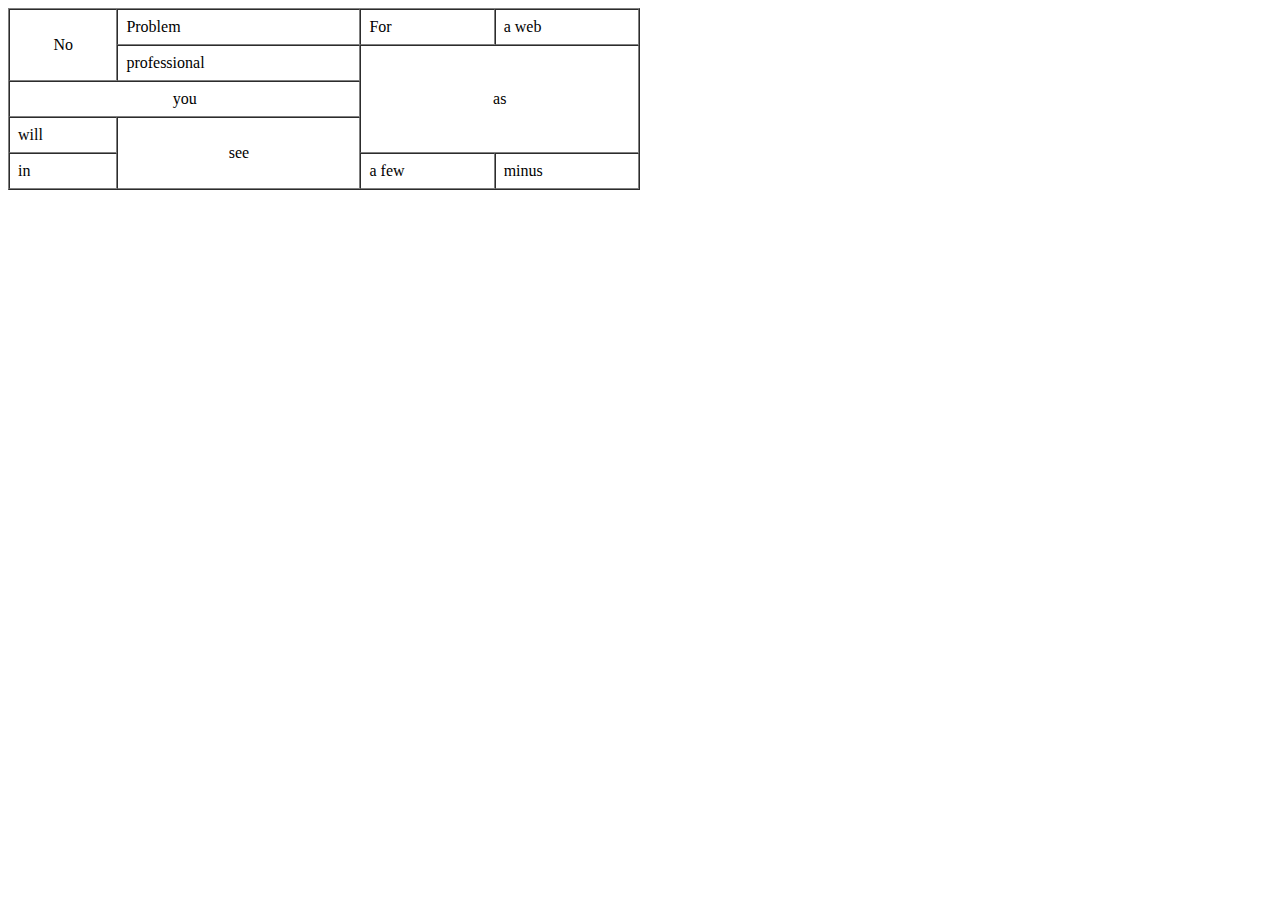
<file: table0.html>
<!DOCTYPE html>
<html lang="en">
<head>
    <meta charset="UTF-8">
    <meta http-equiv="X-UA-Compatible" content="IE=edge">
    <meta name="viewport" content="width=device-width, initial-scale=1.0">
    <title>TABLE ASSIGNMENT</title>
</head>
<body>
    <table border="1" cellspacing="0" cellpadding="8" width="50%">
        <thead>
        </thead>
        <tbody>
            
            <tr>
                <td rowspan="2" align="center">No</td>
                <td>Problem</td>
                <td>For</td>  
                <td>a web</td>
            </tr>
            <tr>
                <td>professional</td>
                <td rowspan="3" colspan="2" align="center">as</td>
            </tr>
            <tr>
                <td colspan="2" align="center">you</td>
            </tr>
            <tr>
                <td>will</td>
                <td rowspan="2" align="center">see</td>
            </tr>
            <tr>
                <td>in</td>
                <td>a few</td>
                <td>minus</td>
            </tr>
        </tbody>
    </table>
    
</body>
</html>
</file>
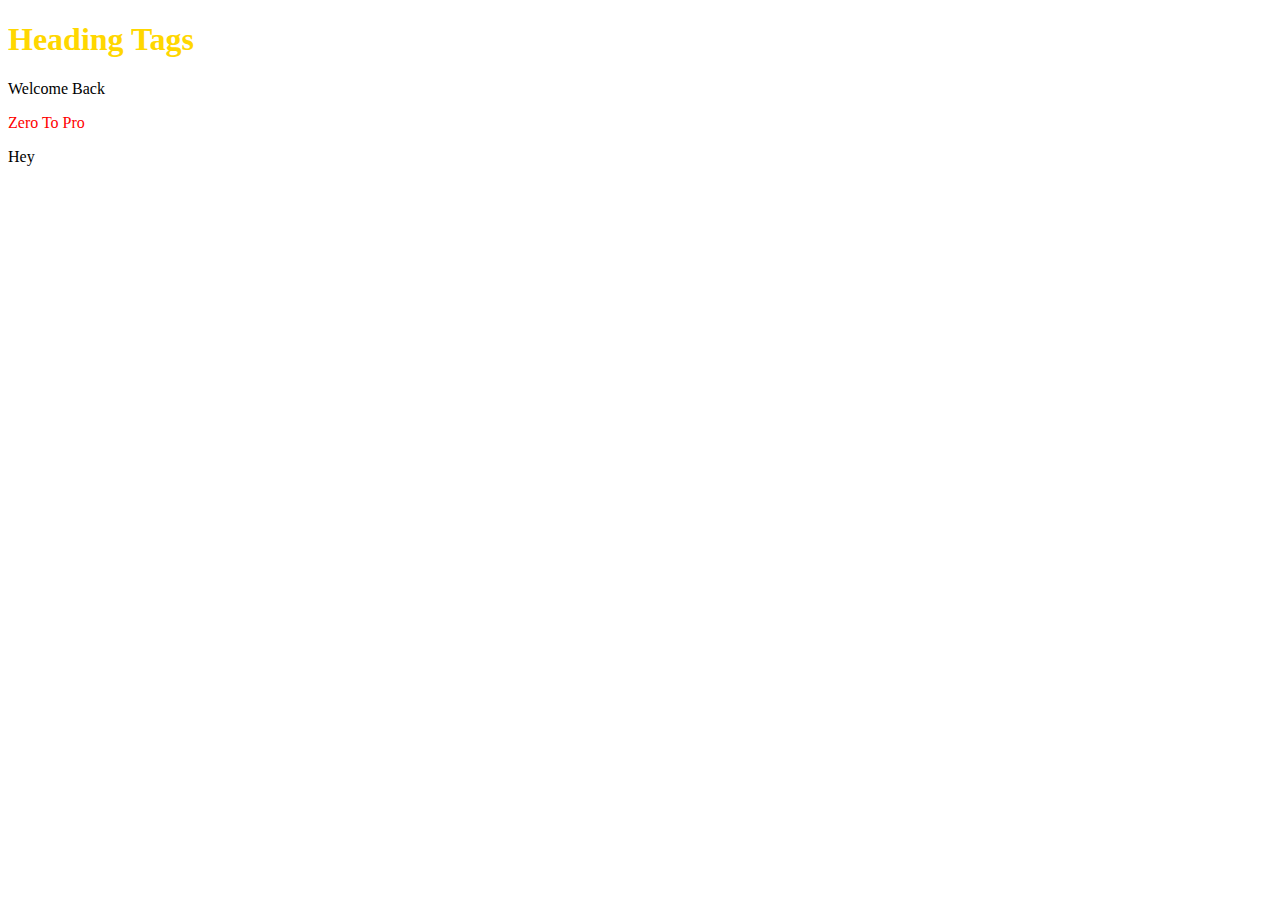
<file: HTML/head.html>
<!DOCTYPE html>
<html lang="en">
<head>
    <title>Astro.Inc</title>
    <meta name="description" content="blablabla create your own.">
    <meta name="keywords" content="astro, astro inc,Astro">
    <meta name="robots" content="index, follow">
    <meta name="language" content="EN">
    <meta name="generator" content="FreeMetaTagGenerator.com">
    <meta charset="utf-8">
    <meta name="viewpoint" content="width=device-width, initial-scale=1.0">
    <style>
        h1{
            color: gold;
        }
    </style>
    <link rel="stylesheet" herf="style.css">

    <script>
        alert("Hello Heoney:D")

    </script>
    <base href="https://www.pinterest.com">

</head>
<body>
    <h1>Heading Tags</h1>
    <p>Welcome Back</p>
    <p style="color:red;">Zero To Pro</p>
    <a herf="search/label/Dev">Hey</a>
</body>

</html>
</file>
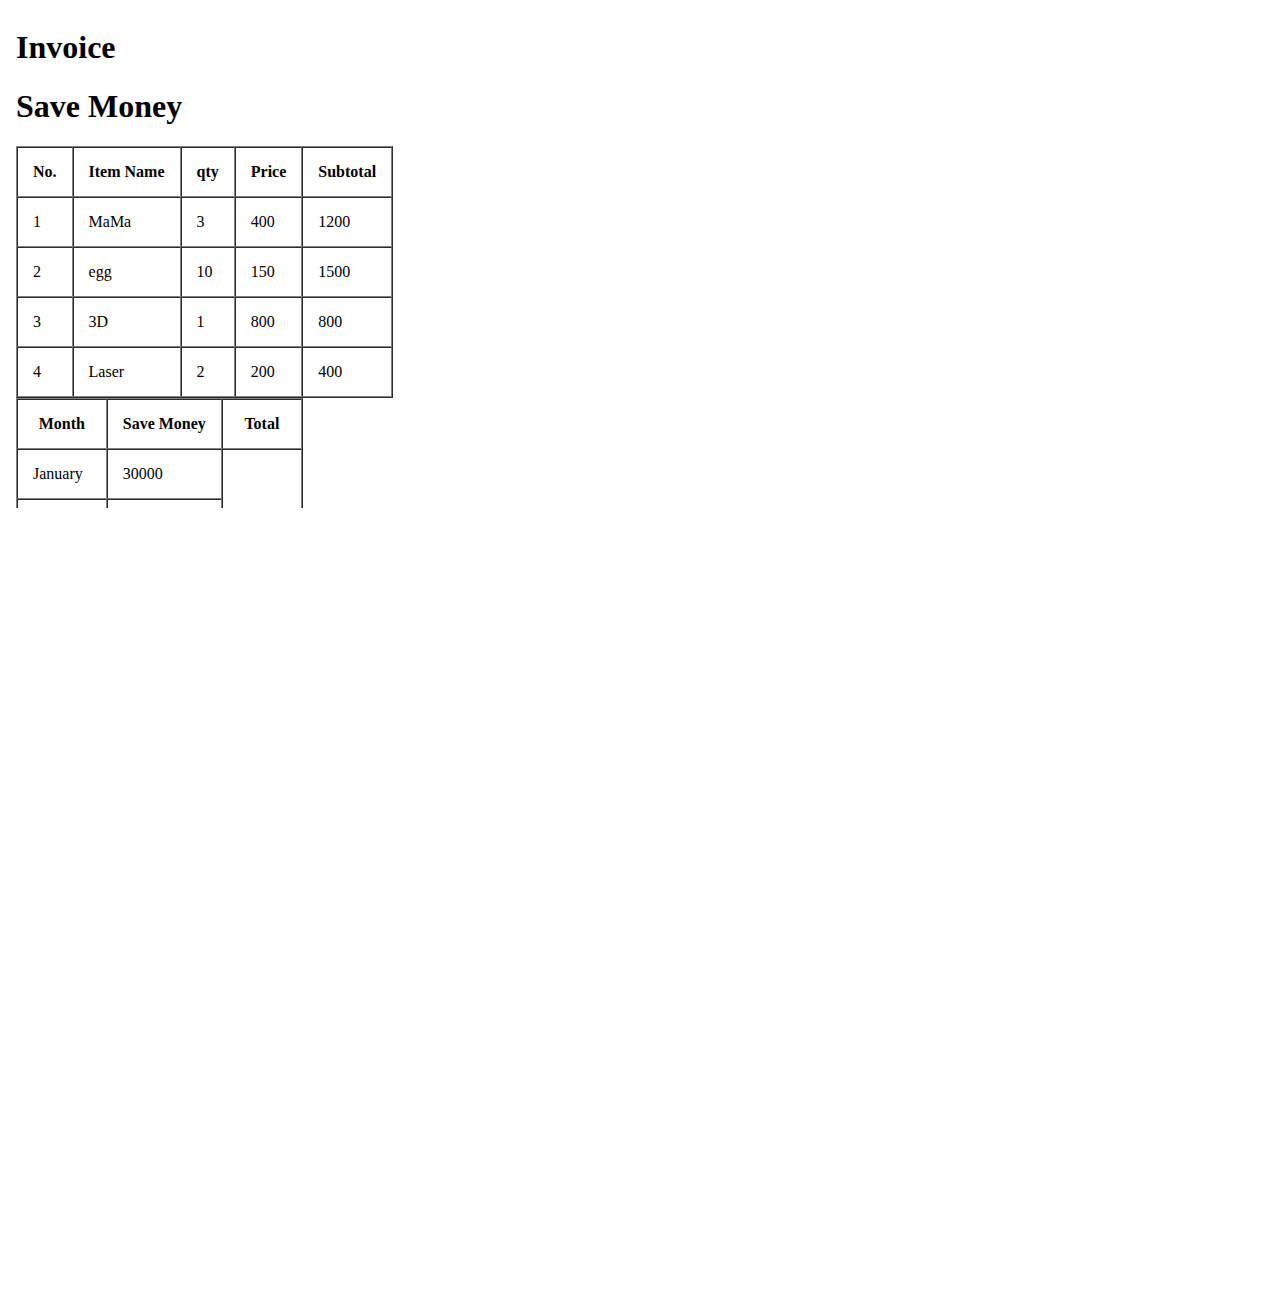
<file: HTML/iframe.html>
<!DOCTYPE html>
<html lang="en">
<head>
    <meta charset="UTF-8">
    <meta http-equiv="X-UA-Compatible" content="IE=edge">
    <meta name="viewport" content="width=device-width, initial-scale=1.0">
    <title>iframe</title>
</head>
<body>
    <iframe src="table2.html" frameborder="0" width="100%" height="500"></iframe>
    <iframe width="560" height="315" src="https://www.youtube.com/embed/eJnQBXmZ7Ek" title="YouTube video player" frameborder="0" allow="accelerometer; autoplay; clipboard-write; encrypted-media; gyroscope; picture-in-picture" allowfullscreen></iframe>
    <br><br>
    <iframe src="https://www.google.com/maps/embed?pb=!1m18!1m12!1m3!1d10951.403867329644!2d96.16150450409991!3d16.846175221392215!2m3!1f0!2f0!3f0!3m2!1i1024!2i768!4f13.1!3m3!1m2!1s0x30c1936ba1447c0f%3A0xcb45326378bb6596!2sCozy%20Bar%20%26%20Restaurant!5e0!3m2!1sen!2smm!4v1641970627091!5m2!1sen!2smm" width="600" height="450" style="border:0;" allowfullscreen="" loading="lazy"></iframe>
    
</body>
</html>
</file>
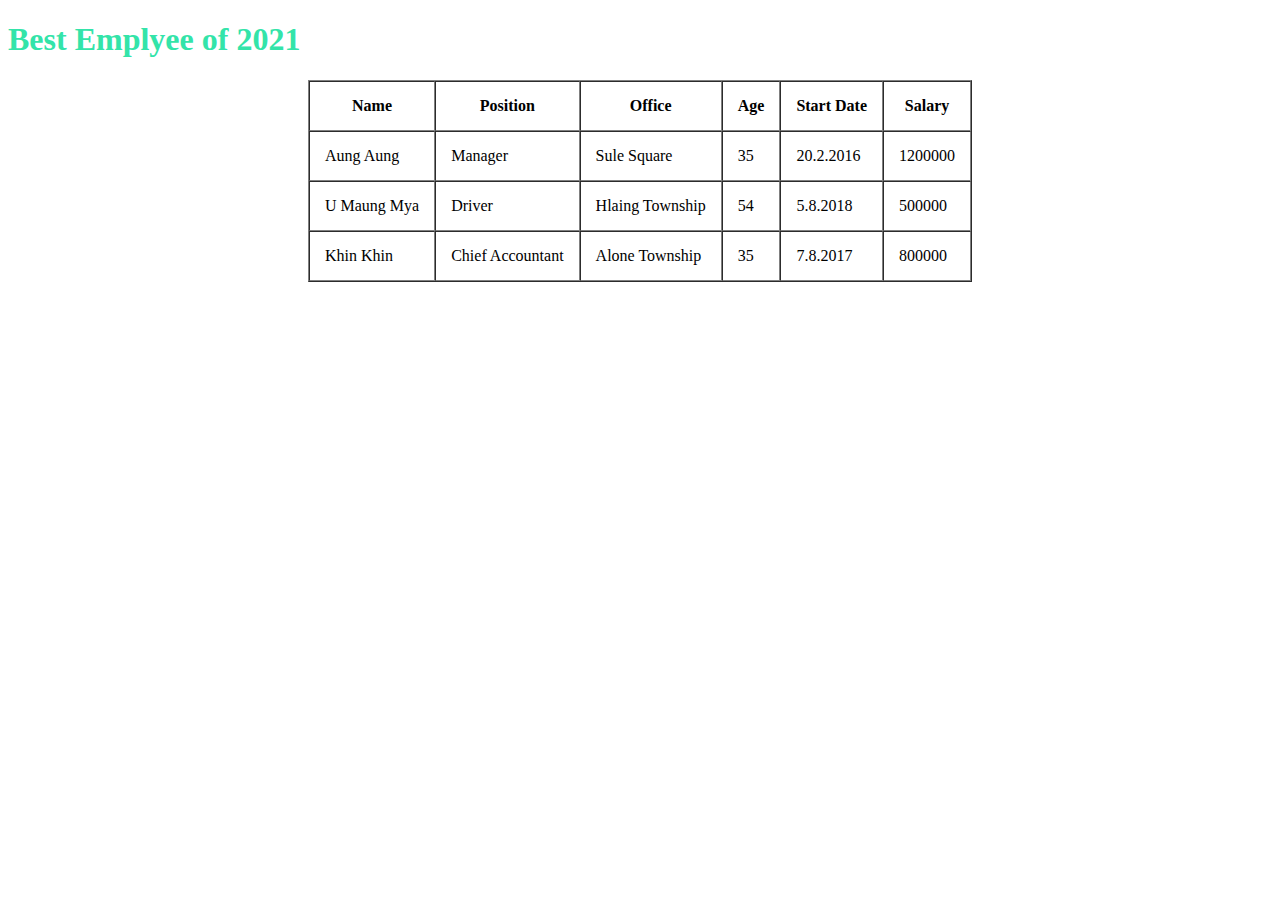
<file: HTML/table.html>
<!DOCTYPE html>
<html lang="en">
<head>
    <meta charset="UTF-8">
    <meta http-equiv="X-UA-Compatible" content="IE=edge">
    <meta name="viewport" content="width=device-width, initial-scale=1.0">
    <title>Table</title>
</head>
<body>
    <h1 style="color: rgb(51, 228, 169);">Best Emplyee of 2021</h1>
    <table border="1" cellspacing="0" cellpadding="15" align="center">
        <thead>
            <tr>
                <th>Name</th>
                <th>Position</th>
                <th>Office</th>
                <th>Age</th>
                <th>Start Date</th>
                <th>Salary</th>
             </tr>
        </thead>
        <tbody>
            <tr>
               <td>Aung Aung</td>
               <td>Manager</td>
               <td>Sule Square</td>
               <td>35</td>
               <td>20.2.2016</td>
               <td>1200000</td>
            </tr>
            <tr>
                <td>U Maung Mya</td>
                <td>Driver</td>
                <td>Hlaing Township</td>
                <td>54</td>
                <td>5.8.2018</td>
                <td>500000</td>
            </tr>
            <tr>
                <td>Khin Khin</td>
                <td>Chief Accountant</td>
                <td>Alone Township</td>
                <td>35</td>
                <td>7.8.2017</td>
                <td>800000</td>
            </tr>
               
        </tbody>
    </table>
    
</body>
</html>
</file>
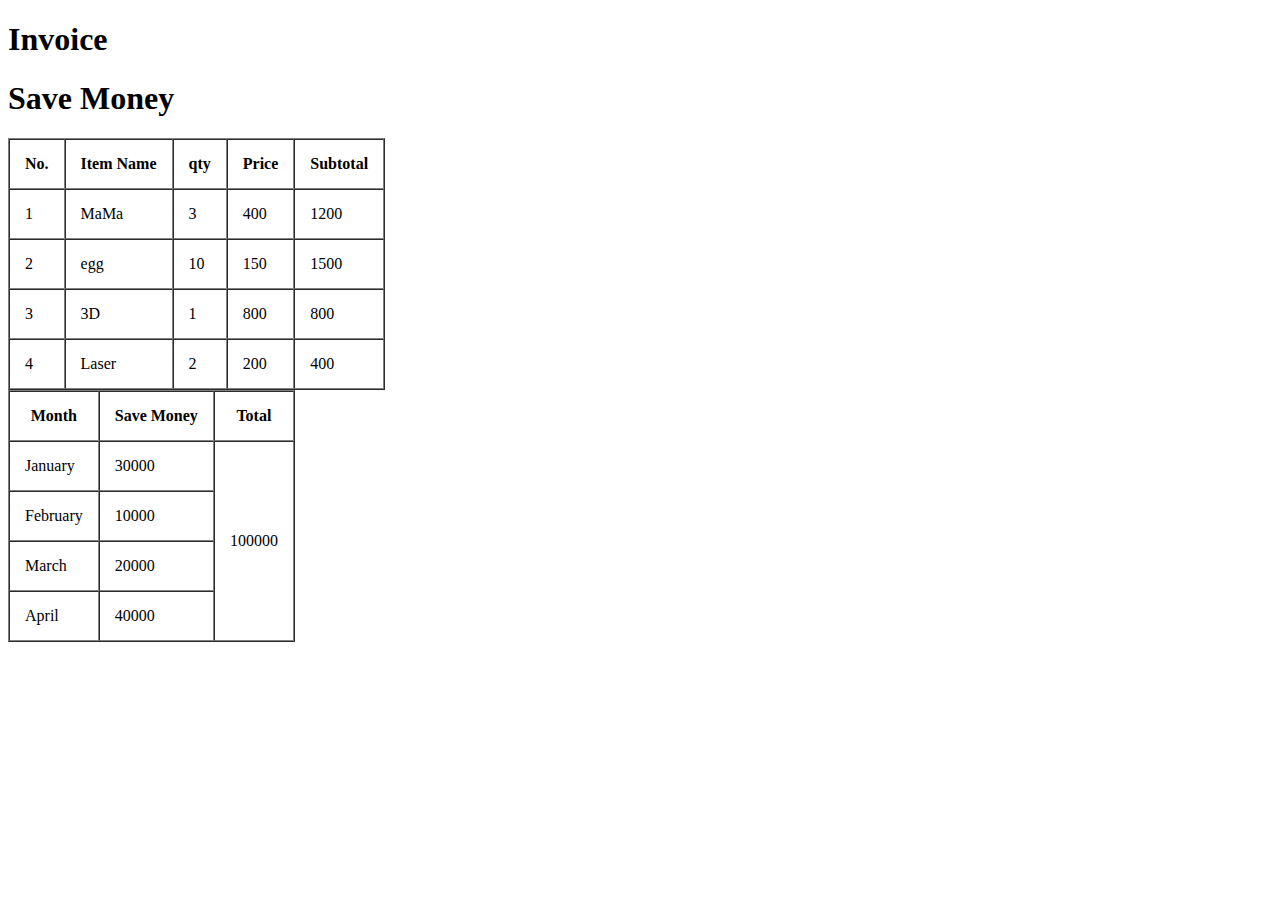
<file: HTML/table2.html>
<!DOCTYPE html>
<html lang="en">
<head>
    <meta charset="UTF-8">
    <meta http-equiv="X-UA-Compatible" content="IE=edge">
    <meta name="viewport" content="width=device-width, initial-scale=1.0">
    <title>Document</title>
</head>
<body>
    <h1>Invoice</h1>
    <table border="1" cellspacing="0" cellpadding="15">
        <thead>
            <tr>
                <th>No.</th>
                <th>Item Name</th>
                <th>qty</th>
                <th>Price</th>
                <th>Subtotal</th>
            </tr>

        </thead>
        <tbody>
            <tr>
                <td>1</td>
                <td>MaMa</td>
                <td>3</td>
                <td>400</td>
                <td>1200</td>
            </tr>
            <tr>
                <td>2</td>
                <td>egg</td>
                <td>10</td>
                <td>150</td>
                <td>1500</td>
            </tr>
            <tr>
                <td>3</td>
                <td>3D</td>
                <td>1</td>
                <td>800</td>
                <td>800</td>
            </tr>
            <tr>
                <td>4</td>
                <td>Laser</td>
                <td>2</td>
                <td>200</td>
                <td>400</td>
            </tr>
            <h1>Save Money</h1>
            <table border="1" cellspacing="0" cellpadding="15">
                <thead>
                    <tr>
                        <th>Month</th>
                        <th>Save Money</th>
                        <th>Total</th>
                    </tr>
                    <tr>
                        <td>January</td>
                        <td>30000</td>
                        <td rowspan="4">100000</td>
                    </tr>
                    <tr>
                        <td>February</td>
                        <td>10000</td>
                    </tr>
                    <tr>
                        <td>March</td>
                        <td>20000</td>
                    </tr>
                    <tr>
                        <td>April</td>
                        <td>40000</td>
                    </tr>
                </thead>
            </table>


        </tbody>
    </table>
    
</body>
</html>
</file>
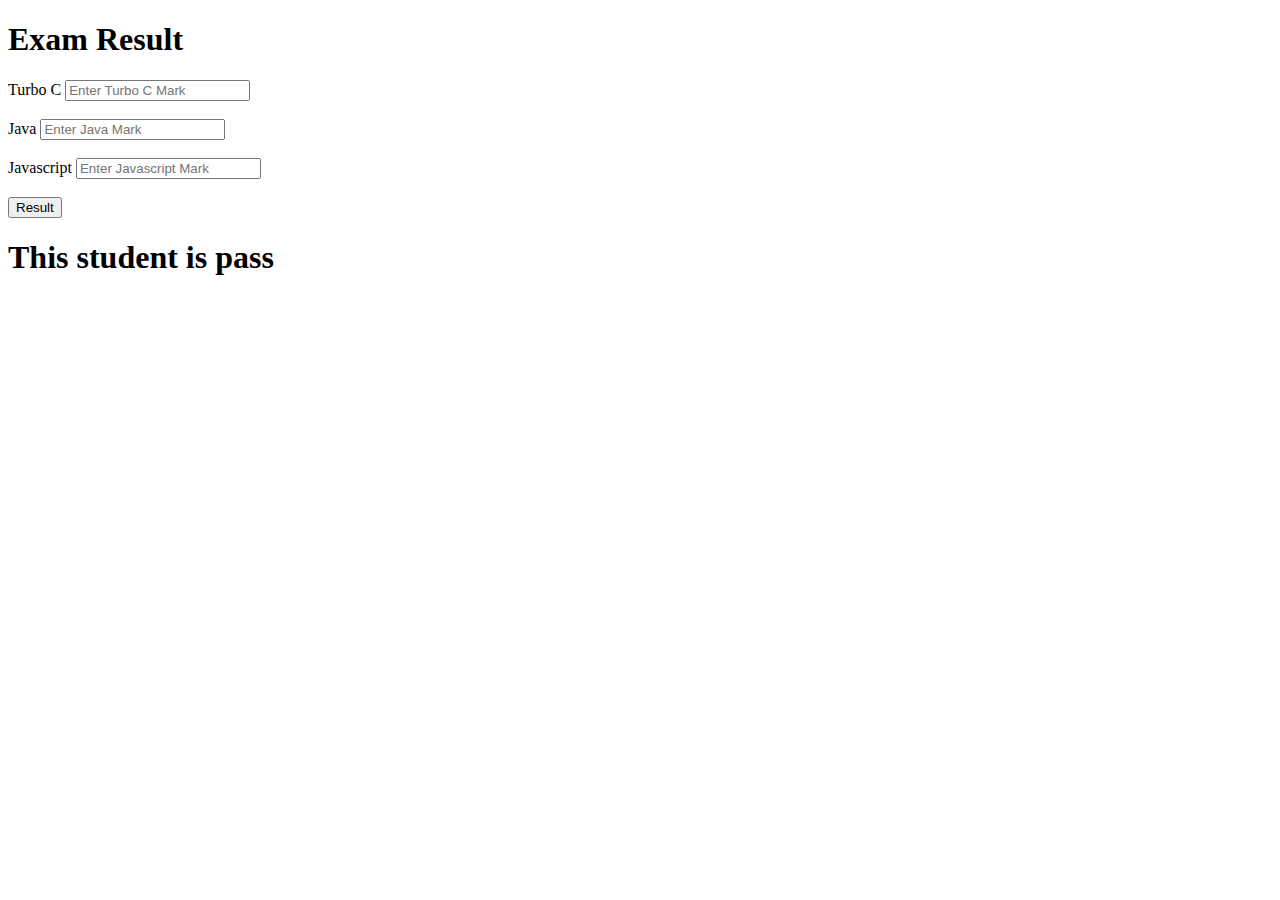
<file: JavaScript/exam_pass.html>
<!DOCTYPE html>
<html lang="en">
<head>
    <meta charset="UTF-8">
    <meta http-equiv="X-UA-Compatible" content="IE=edge">
    <meta name="viewport" content="width=device-width, initial-scale=1.0">
    <title>Document</title>
</head>
<body>
    <h1>Exam Result</h1>
    <form name = "myForm">
   
        <label for="c">Turbo C</label>
        <input type="number" id="c" required placeholder="Enter Turbo C Mark" name = "c">
        <br><br>
        <label for="java">Java</label>
        <input type="number" name="java" required placeholder="Enter Java Mark" id="Java">
        <br><br>
        <label for="js">Javascript</label>
        <input type="number" name= "js" id ="js" required placeholder="Enter Javascript Mark">
        <br><br>
        <button type="button" onclick="result()">Result</button>
    </form>
         <script>
            function result(){
                // alert("Hello")
                let c = document.myForm.c.value;
                console.log(c);
                let java = document.myForm.java.value;
                console.log(java);
                let js = document.myForm.js.value;
                console.log(js);

                if (c >= 50 && java >= 50 && js>= 50) {
                    document.write('<h1> This student is pass!</h1>');
                }else{
                    document.write('<h1>This student is fail!</h1>');
                }
            } 
                if (c >= 81 && java >= 81 && js >= 81) {
                    document.write('<h1> This student is hornoured! <h1>')
                }else{
                    document.write('<h1>This student is pass')
                }
          
         </script>
   
</body>
</html>
</file>
